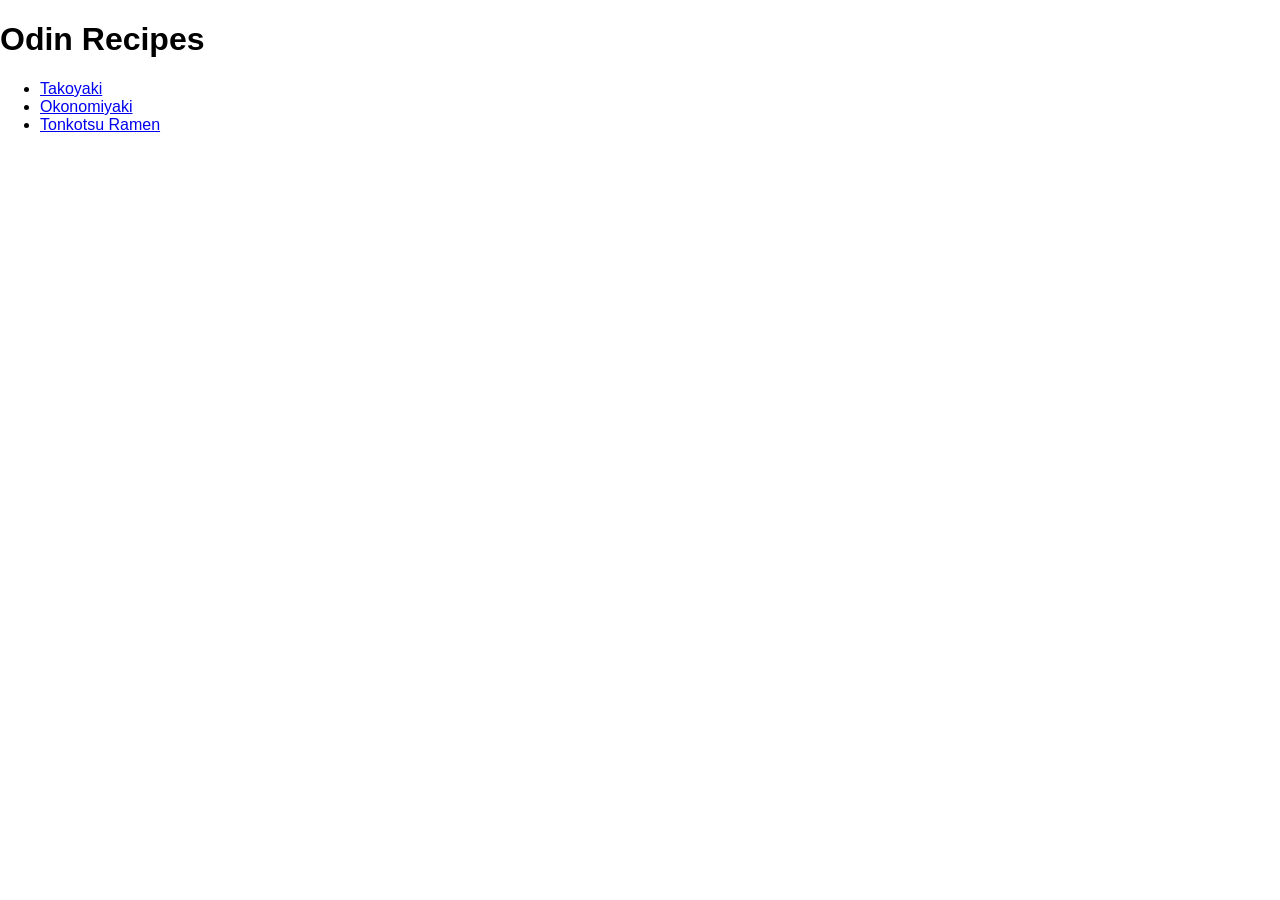
<file: index.html>
<!DOCTYPE html>
<html lang="en">
<head>
    <meta charset="UTF-8">
    <meta name="viewport" content="width=device-width, initial-scale=1.0">
    <link rel="stylesheet" href="styles.css">
    <title>Recipes!</title>
</head>
<body>
    <h1 class="title">Odin Recipes</h1>
    <ul>
        <li><a href="recipes/takoyaki.html">Takoyaki</a></li>
        <li><a href="recipes/okonomiyaki.html">Okonomiyaki</a></li>
        <li><a href="recipes/ramen-tonkotsu.html">Tonkotsu Ramen</a></li>
    </ul>
</body>
</html>
</file>
<file: styles.css>
body {
    font-family: Verdana, Arial, sans-serif;
    margin: 0px;
    padding: 0px;
    box-sizing: border-box;
}

div {
    margin: 10px;
    border-style: solid none;
    border-color: rgb(212, 212, 212);
    padding: 10px;
}

.pic-recipe {
    display: block;
    margin: 0 auto;
    margin-bottom: 30px;
    border: 10px inset;
    border-color: brown;
}

.ingredients {
    background-color: hsl(59, 100%, 91%);
}

.sub-ingredients {
    margin-left: 20px;
    border: dotted;
    border-color: rgb(212, 212, 212);
    border-width: 1px;
    background-color: hsl(60, 70%, 95%);
}

.sub-ingredients.toppings {
    font-style: italic;
}

.main-step {
    font-weight: bold;
    color: brown;
}

.button-home {
    padding: 10px;
    background-color: rgb(159, 116, 116);
    font-weight: bold;
}
</file>
